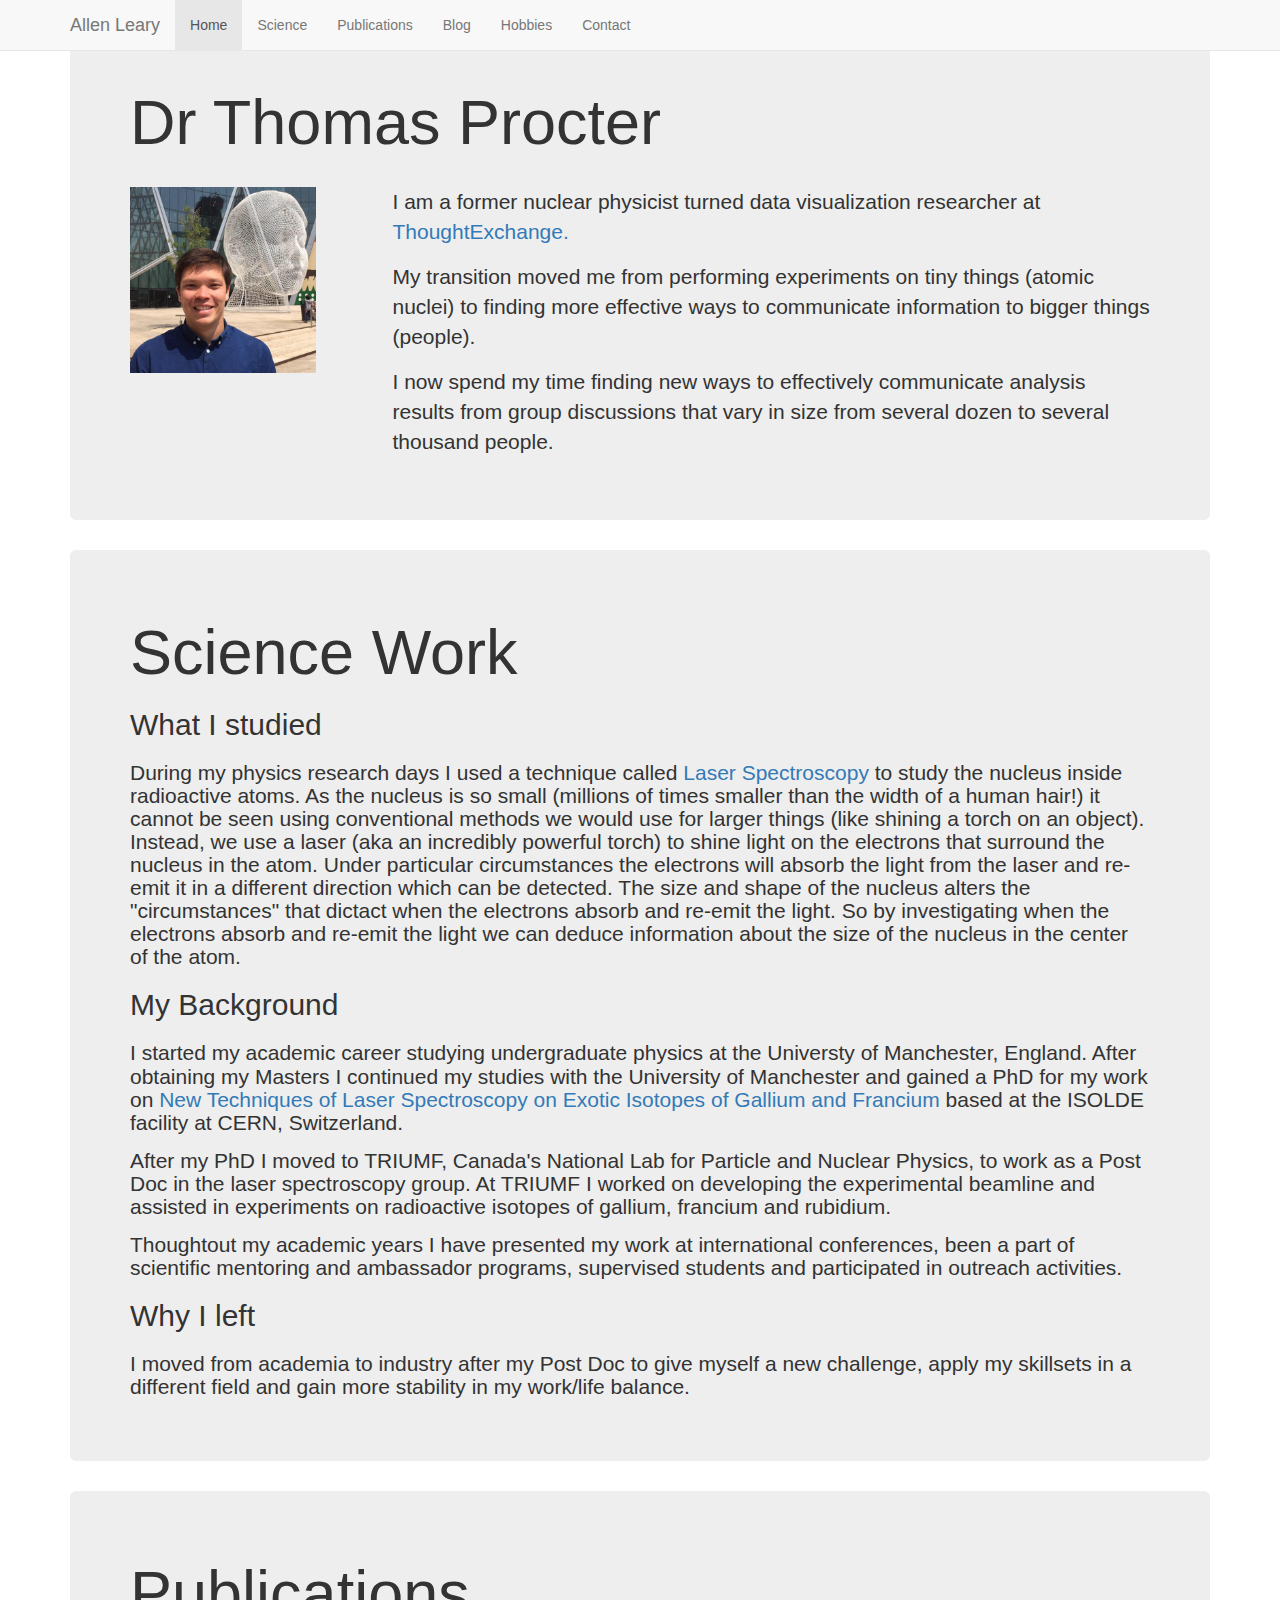
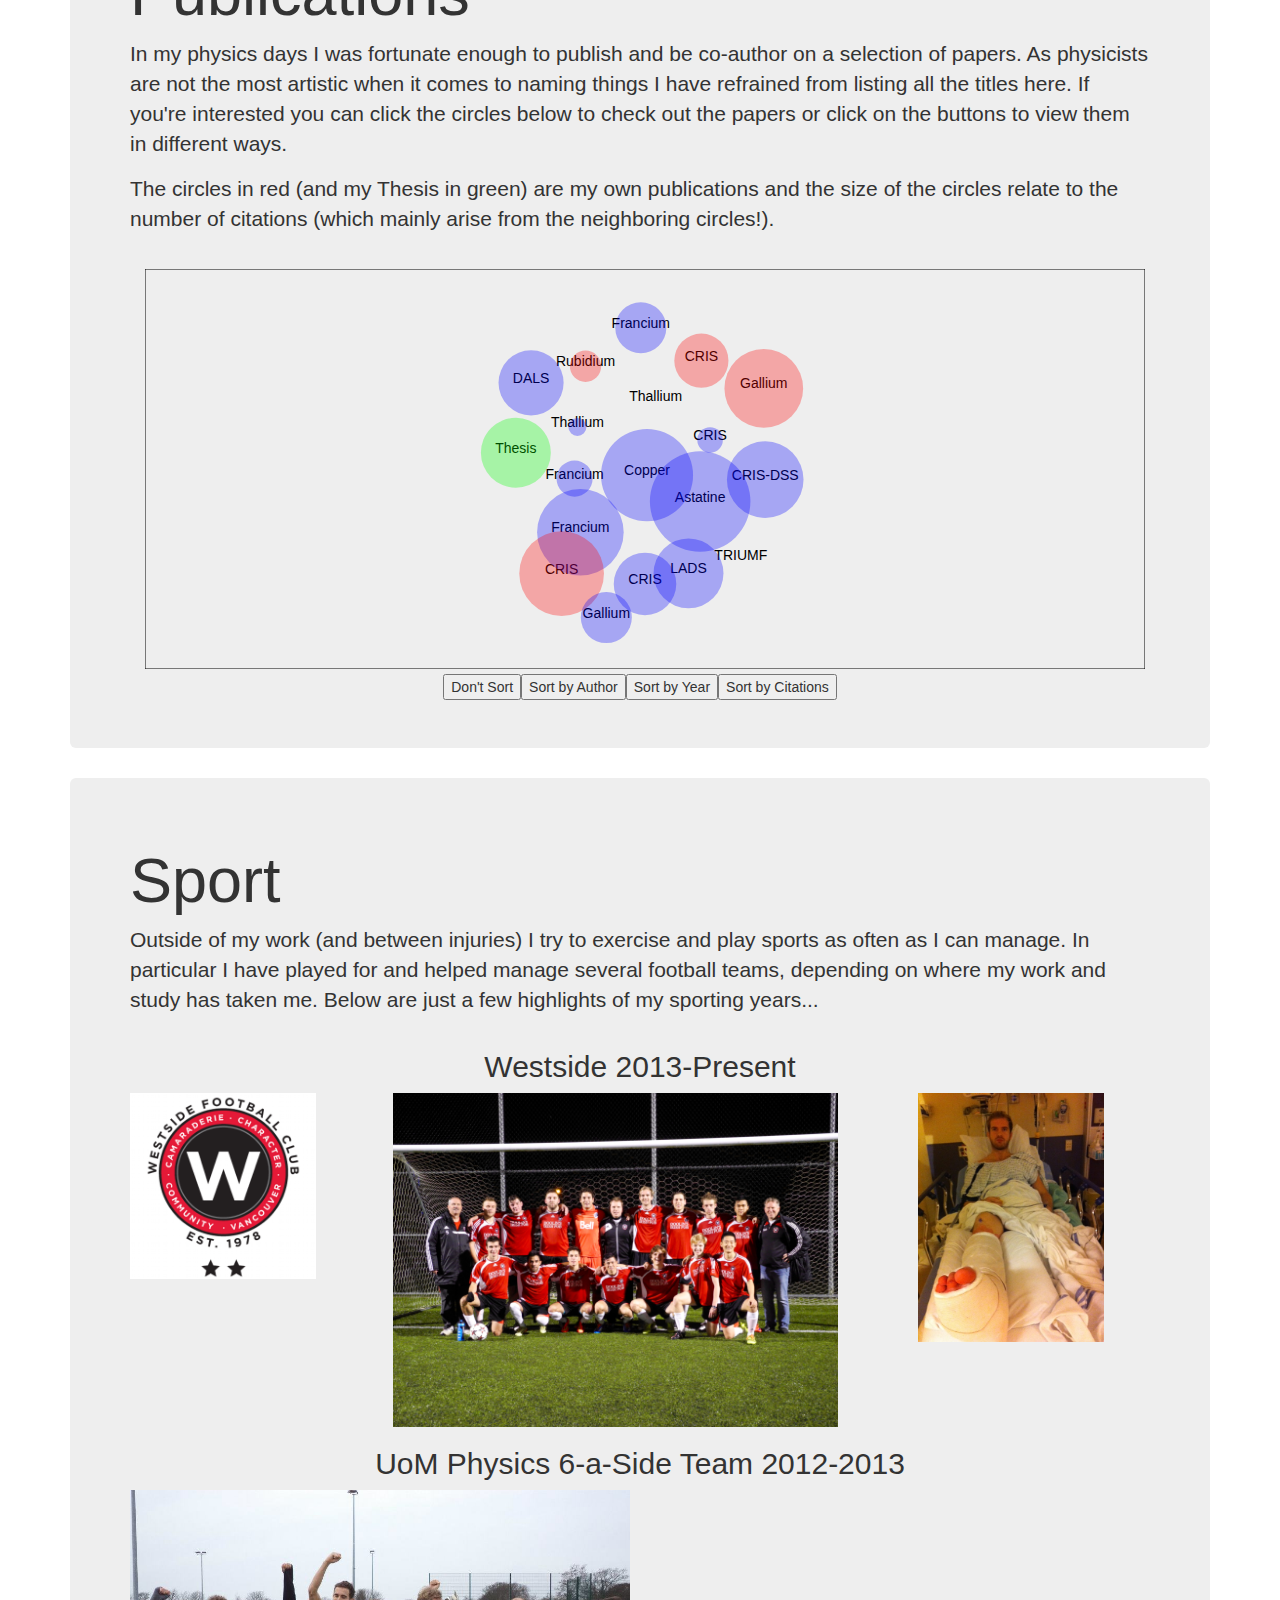
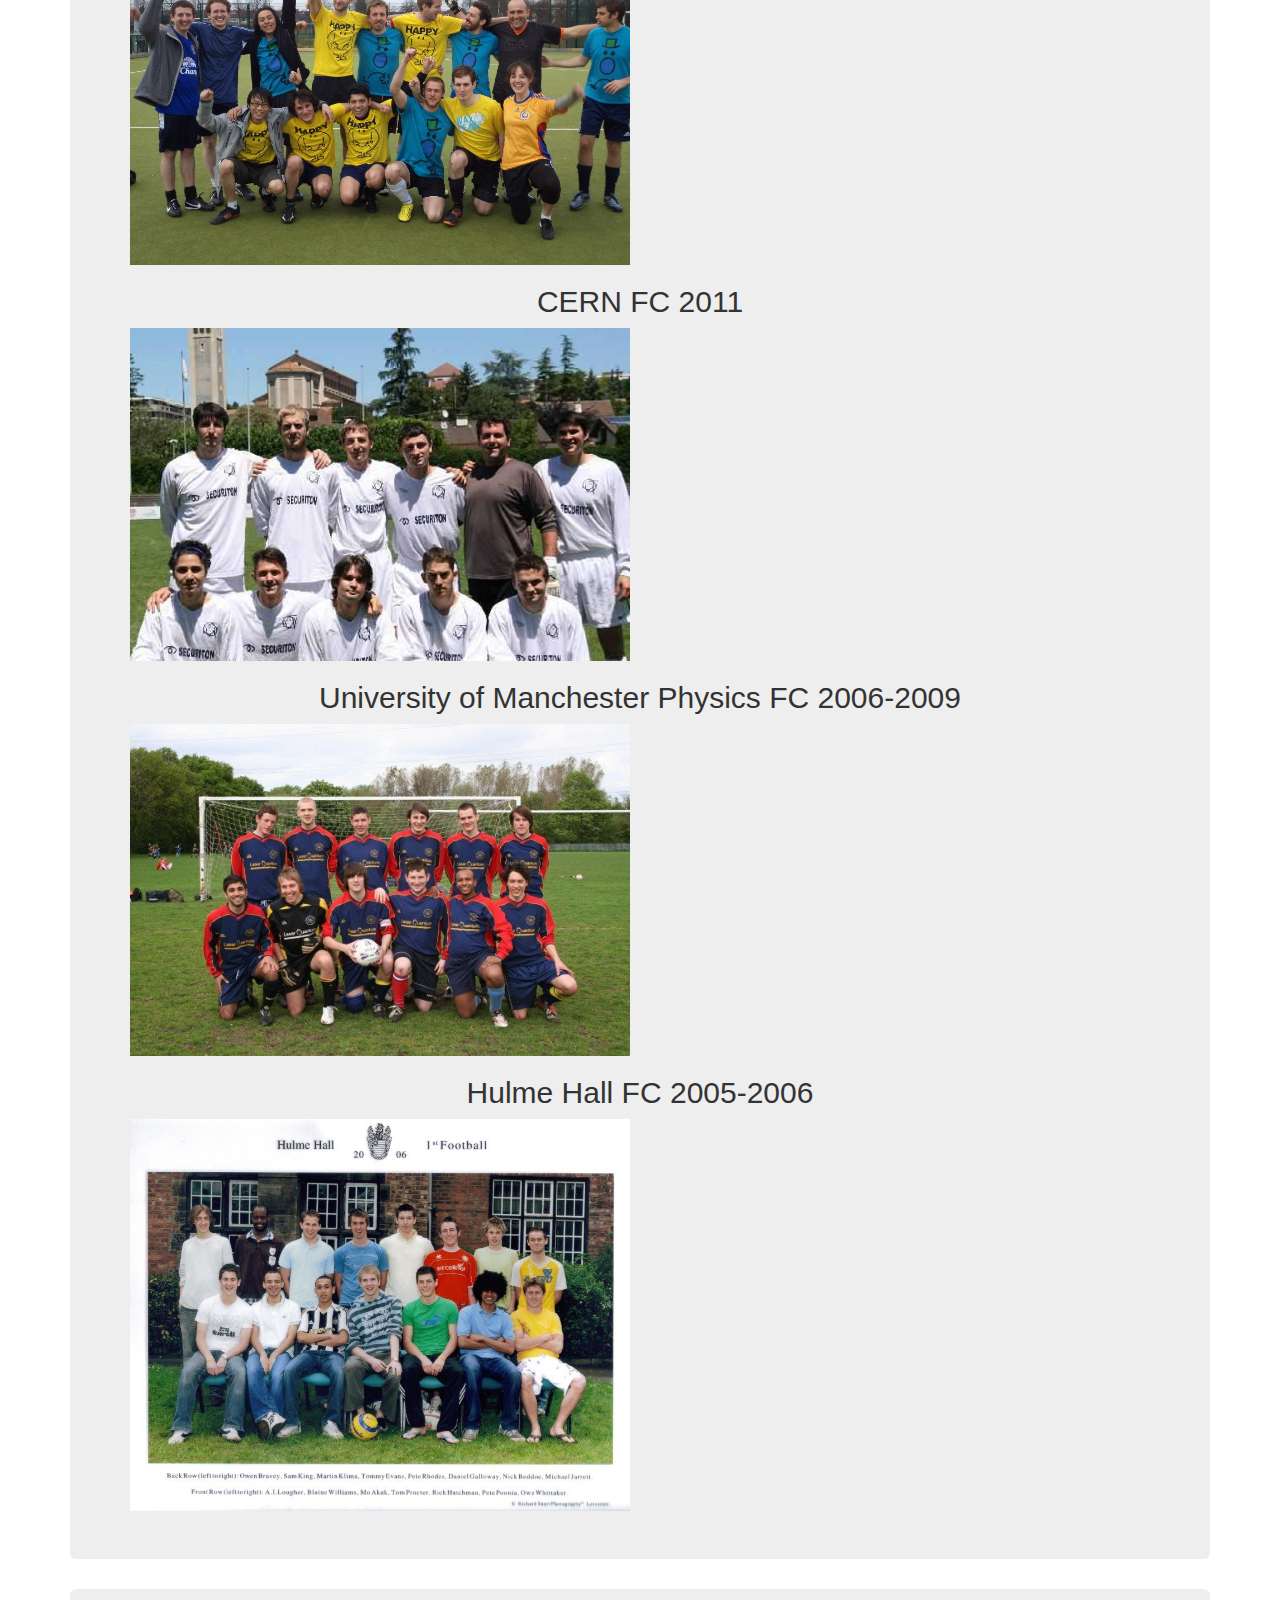
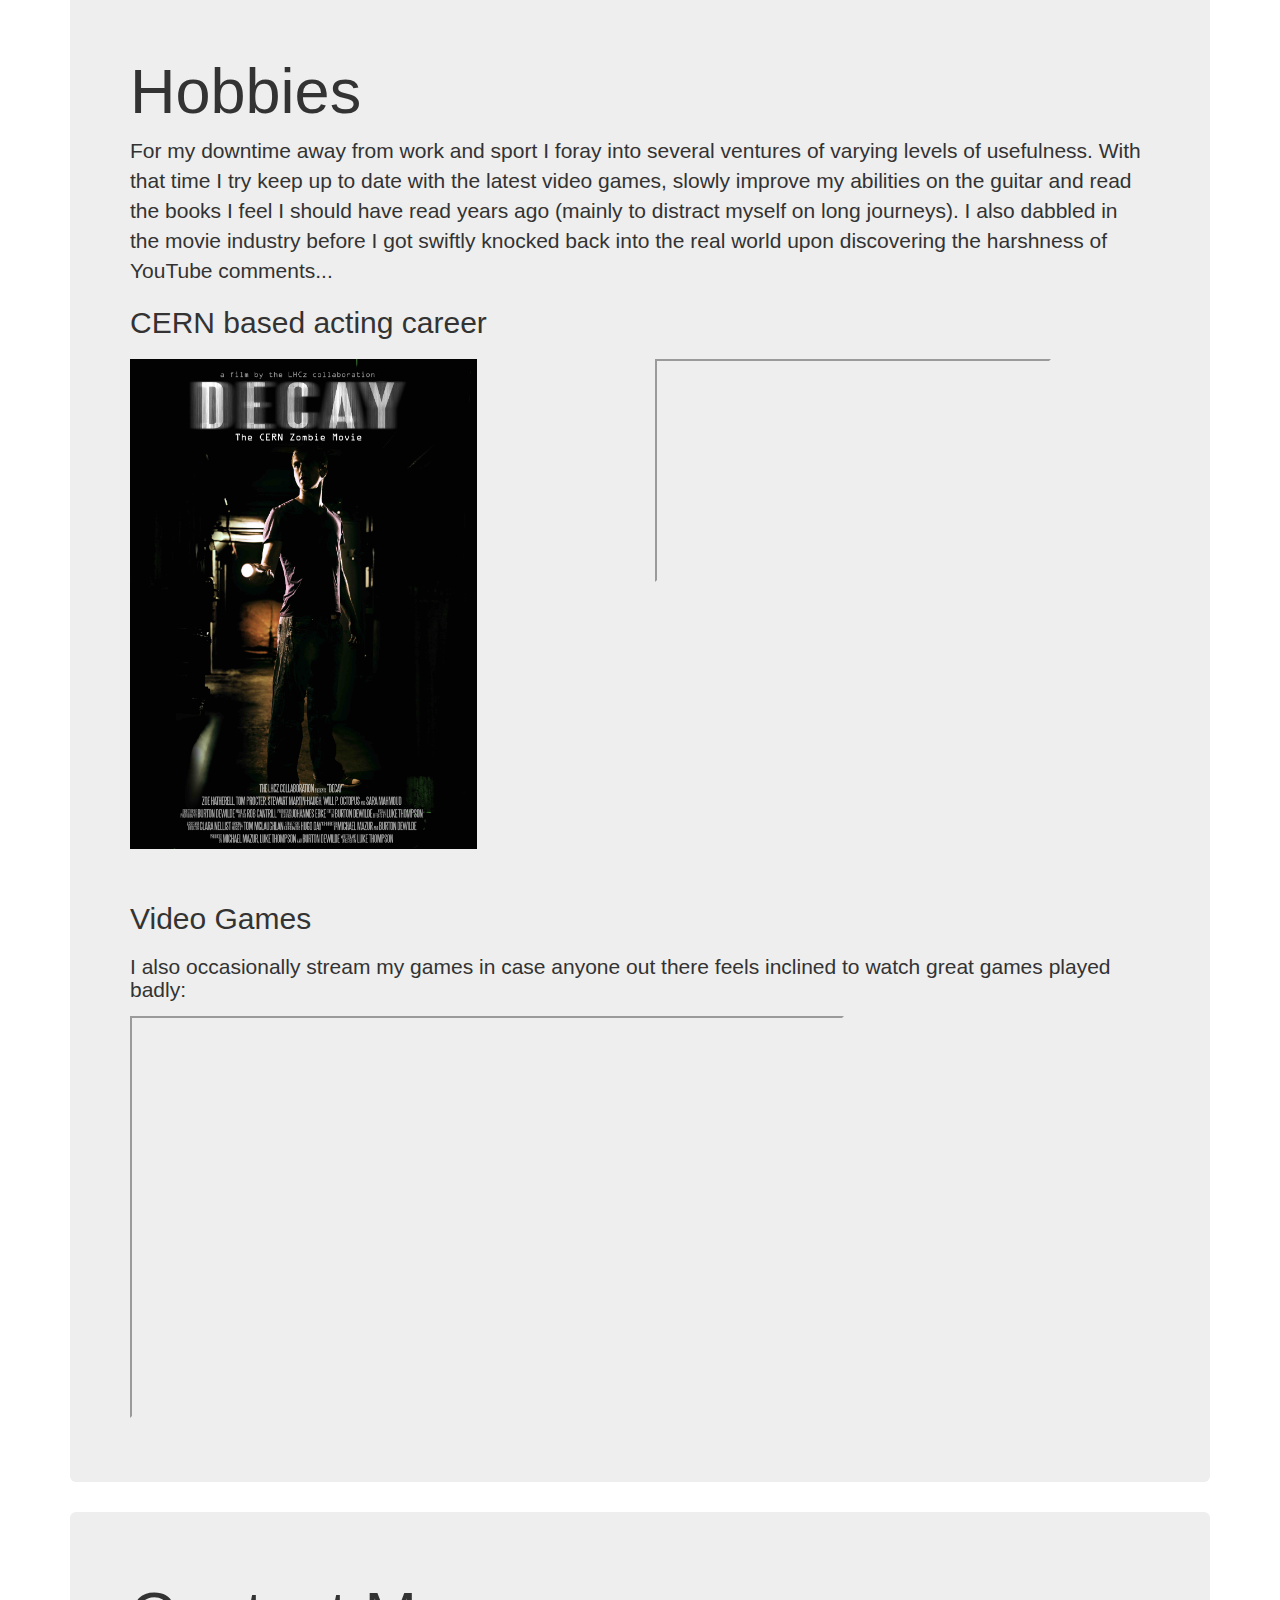
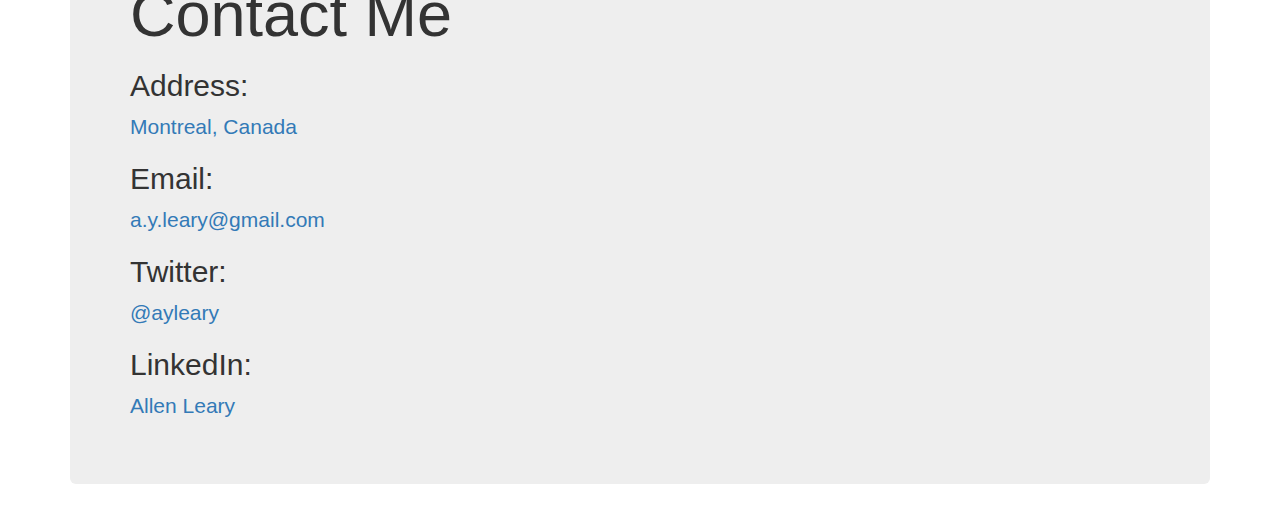
<file: index.html>
<!DOCTYPE html>
<html lang="en">
  <head>
    <meta charset="utf-8">
    <meta http-equiv="X-UA-Compatible" content="IE=edge">
    <meta name="viewport" content="width=device-width, initial-scale=1">
    <!-- The above 3 meta tags *must* come first in the head; any other head content must come *after* these tags -->
    <meta name="description" content="Website for Allen Leary">
    <meta name="author" content="Allen Leary">
    <link rel="icon" href="../../favicon.ico">

    <title>Allen Leary</title>

    <!-- Bootstrap core CSS -->
    <link href="css/bootstrap.css" rel="stylesheet">
    <!-- My CSS -->
    <link href="css/procter.css" rel="stylesheet">

    <!-- IE10 viewport hack for Surface/desktop Windows 8 bug -->
    <link href="css/ie10-viewport-bug-workaround.css" rel="stylesheet">

    <script src="js/ie-emulation-modes-warning.js"></script>

    <!-- HTML5 shim and Respond.js for IE8 support of HTML5 elements and media queries -->
    <!--[if lt IE 9]>
      <script src="https://oss.maxcdn.com/html5shiv/3.7.2/html5shiv.min.js"></script>
      <script src="https://oss.maxcdn.com/respond/1.4.2/respond.min.js"></script>
    <![endif]-->
  </head>

  <!-- create body with scroll features-->
  <body data-spy="scroll" data-target=".navbar" data-offset="50">

    <!-- Fixed navbar -->
    <nav class="navbar navbar-default navbar-fixed-top">
      <div class="container">
        <div class="navbar-header">
          <button type="button" class="navbar-toggle collapsed" data-toggle="collapse" data-target="#navbar" aria-expanded="false" aria-controls="navbar">
            <span class="sr-only">Toggle navigation</span>
            <span class="icon-bar"></span>
            <span class="icon-bar"></span>
            <span class="icon-bar"></span>
          </button>
          <a class="navbar-brand" href="#home">Allen Leary</a>
        </div>
        <div id="navbar" class="navbar-collapse collapse">
          <ul class="nav navbar-nav">
            <li><a href="#home">Home</a></li>
            <li><a href="#science">Science</a></li>
            <li><a href="#publications">Publications</a></li>
            <li><a href="#sport">Blog</a></li>
            <li><a href="#hobbies">Hobbies</a></li>
            <li><a href="#contact">Contact</a></li>
          </ul>
        </div><!--/.nav-collapse -->
      </div>
    </nav>

    <div class="container">

      <!-- Main component for a primary marketing message or call to action -->
      <div class="jumbotron" id="home">
        <h1><span title="Not the helpful kind that saves lives">Dr</span> Thomas Procter</h1>
      </br>
        <div class="row">
          <div class="col-md-3">
            <img class="facecenter" src="images/allenProfile.jpg" alt="Allen Leary" style="width:80%; max-width: 200px;">
          </div>
          <div class="col-md-9">
          <p>I am a former nuclear physicist turned data visualization researcher at <a target="_blank" href="https://thoughtexchange.com/about/our-team/">ThoughtExchange.</a></p>
          <p>My transition moved me from performing experiments on tiny things (atomic nuclei) to finding more effective ways to communicate information to bigger things (people).</p>
          <p>I now spend my time finding new ways to effectively communicate analysis results from group discussions that vary in size from several dozen to several thousand people.</p>
          </div>
        </div>
      </div>

      <div class="jumbotron" id="science">
        <h1>Science Work</h1>
        <h2>What I studied<h2>
        <p>During my physics research days I used a technique called <a target="_blank" href="http://hyperphysics.phy-astr.gsu.edu/hbase/optmod/laspec.html" >Laser Spectroscopy</a> to study the nucleus inside radioactive atoms.  As the nucleus is so small (millions of times smaller than the width of a human hair!) it cannot be seen using conventional methods we would use for larger things (like shining a torch on an object).  Instead, we use a laser (aka an incredibly powerful torch) to shine light on the electrons that surround the nucleus in the atom.  Under particular circumstances the electrons will absorb the light from the laser and re-emit it in a different direction which can be detected.  The size and shape of the nucleus alters the "circumstances" that dictact when the electrons absorb and re-emit the light.  So by investigating when the electrons absorb and re-emit the light we can deduce information about the size of the nucleus in the center of the atom.</p>

        <h2>My Background<h2>
        <p>I started my academic career studying undergraduate physics at the Universty of Manchester, England.  After obtaining my Masters I continued my studies with the University of Manchester and gained a PhD for my work on <a target="_blank" href="https://cds.cern.ch/record/1551521/files/CERN-THESIS-2013-040.pdf">New Techniques of Laser Spectroscopy on Exotic Isotopes of Gallium and Francium</a> based at the ISOLDE facility at CERN, Switzerland.</p>

        <p>After my PhD I moved to TRIUMF, Canada's National Lab for Particle and Nuclear Physics, to work as a Post Doc in the laser spectroscopy group.  At TRIUMF I worked on developing the experimental beamline and assisted in experiments on radioactive isotopes of gallium, francium and rubidium.</p>

        <p>Thoughtout my academic years I have presented my work at international conferences, been a part of scientific mentoring and ambassador programs, supervised students and participated in outreach activities.</p>

        <h2>Why I left<h2>
        <p>I moved from academia to industry after my Post Doc to give myself a new challenge, apply my skillsets in a different field and gain more stability in my work/life balance.</p> 
      </div>

      <div class="jumbotron" id="publications">
        <h1>Publications</h1>
        <p>In my physics days I was fortunate enough to publish and be co-author on a selection of papers.  As physicists are not the most artistic when it comes to naming things I have refrained from listing all the titles here.  If you're interested you can click the circles below to check out the papers or click on the buttons to view them in different ways.</p>
        <p>The circles in red (and my Thesis in green) are my own publications and the size of the circles relate to the number of citations (which mainly arise from the neighboring circles!).</p>
        </br>
        <div class = "container" id="canvas"></div>
        <div id="xbuttons" class ="buttons text-center"></div>
      </div>

      <div class="jumbotron" id="sport">
        <h1>Sport</h1>
        <p>Outside of my work (and between injuries) I try to exercise and play sports as often as I can manage.  In particular I have played for and helped manage several football teams, depending on where my work and study has taken me.  Below are just a few highlights of my sporting years...</p>
        <div class="row">
          <div class="col-md-12" style="text-align:center;">
            <h2>Westside 2013-Present</h2>
          </div>
          <div class="col-md-3">
            <img class="center" src="images/westside-logo.png" alt="Westside" style="width:80%; max-width: 300px">
          </div>
          <div class="col-md-6">
            <img class="center" src="images/westside.jpg" alt="Westside" style="width:90%; max-width: 500px">
          </div>
          <div class="col-md-3">
            <img class="center" src="images/hospital.jpg" alt="Broken Leg Hospital" style="width:80%;; max-width: 300px">
          </div>
        </div>
        <div class="row">
          <div class="col-md-12" style="text-align:center;">
            <h2>UoM Physics 6-a-Side Team 2012-2013</h2>
          </div>
          <div class="col-md-12">
            <img class="center" src="images/scienceball.jpg" alt="Bubble Chamber" style="width:80%; max-width: 500px">
          </div>
        </div>
        <div class="row">
          <div class="col-md-12" style="text-align:center;">
            <h2>CERN FC 2011</h2>
          </div>
          <div class="col-md-12">
            <img class="center" src="images/CERN-FC.jpg" alt="CERN FC" style="width:80%; max-width: 500px">
          </div>
        </div>
        <div class="row">
          <div class="col-md-12" style="text-align:center;">
            <h2>University of Manchester Physics FC 2006-2009</h2>
          </div>
          <div class="col-md-12">
            <img class="center" src="images/physics.jpg" alt="Physics FC" style="width:80%; max-width: 500px">
          </div>
        </div>
        <div class="row">
          <div class="col-md-12" style="text-align:center;">
            <h2>Hulme Hall FC 2005-2006</h2>
          </div>
          <div class="col-md-12">
            <img class="center" src="images/hulmehall2.png" alt="CERN FC" style="width:80%; max-width: 500px">
          </div>
        </div>
      </div>

      <div class="jumbotron" id="hobbies">
        <h1>Hobbies</h1>
        <p>For my downtime away from work and sport I foray into several ventures of varying levels of usefulness.  With that time I try keep up to date with the latest video games, slowly improve my abilities on the guitar and read the books I feel I should have read years ago (mainly to distract myself on long journeys).  I also dabbled in the movie industry before I got swiftly knocked back into the real world upon discovering the harshness of YouTube comments...</p>
        <h2>CERN based acting career<h2>
        <div class ="row">
          <div class="col-md-6">
            <a target="_blank" href="http://www.decayfilm.com">
              <img class="postercenter" src="images/decay.jpg" alt="Decay Poster" style="width:70%; max-width:400px;">
            </a>
            <div class="hidden-lg hidden-md">&nbsp;</div>
          </div>
          <div class="col-md-6" id="decaycol">
            <iframe id="decay" class="center" src="http://www.youtube.com/embed/n-NwLUPZWZc"></iframe>
          </div>
        </div>
      </br>
      <h2>Video Games<h2>
      <p>I also occasionally stream my games in case anyone out there feels inclined to watch great games played badly:</p>
      <iframe id="twitch" class="center" src="http://www.twitch.tv/procky1000/embed"></iframe>
      </div>

      <div class="jumbotron" id="contact">
        <h1>Contact Me</h1>
        <h2>Address:</h2>
        <p><a target="_blank" href="https://www.google.ca/maps/place/Montreal">Montreal, Canada</a></p>
        <h2>Email:</h2>
        <p><a href="mailto:a.y.leary@gmail.com?subject=Email to Allen Leary">a.y.leary@gmail.com</a></p>
        <h2>Twitter:</h2>
        <p><a target="_blank" href="https://twitter.com/ayleary" >@ayleary</a></p>
        <h2>LinkedIn:</h2>
        <p><a target="_blank" href="https://www.linkedin.com/in/allen-leary-1b528682/" >Allen Leary</a></p>
      </div>

    </div> <!-- /container -->


    <!-- Bootstrap core JavaScript
    ================================================== -->
    <!-- Placed at the end of the document so the pages load faster -->
    <script src="https://ajax.googleapis.com/ajax/libs/jquery/1.11.3/jquery.min.js"></script>
    <script>window.jQuery || document.write('<script src="../../assets/js/vendor/jquery.min.js"><\/script>')</script>
    <script src="js/bootstrap.min.js"></script>
    <script src="js/d3.min.js"></script>
    <!-- IE10 viewport hack for Surface/desktop Windows 8 bug -->
    <script src="js/ie10-viewport-bug-workaround.js"></script>
    <!-- script for publications viz -->
    <script src="js/publications.js" charset="utf-8"></script>
    <script>
      d3.json("/data/publications.json", function(data) {
        console.log(data);
        showCitations(data);
      });

      var cw = $('#decaycol').width()*0.8;
      var cw2 = $('#hobbies').width()*0.7;
      $('#decay').css({'width':cw+'px'});
      $('#decay').css({'height':(cw*9/16)+'px'});
      $('#twitch').css({'width':cw2+'px'});
      $('#twitch').css({'height':(cw2*9/16)+'px'});

      $(window).on('resize', function(){
        var cw = $('#decaycol').width()*0.8;
        var cw2 = $('#hobbies').width()*0.7;
        $('#decay').css({'width':cw+'px'});
        $('#decay').css({'height':(cw*9/16)+'px'});
        $('#twitch').css({'width':cw2+'px'});
        $('#twitch').css({'height':(cw2*9/16)+'px'});
});

    </script>
  </body>
</html>
</file>
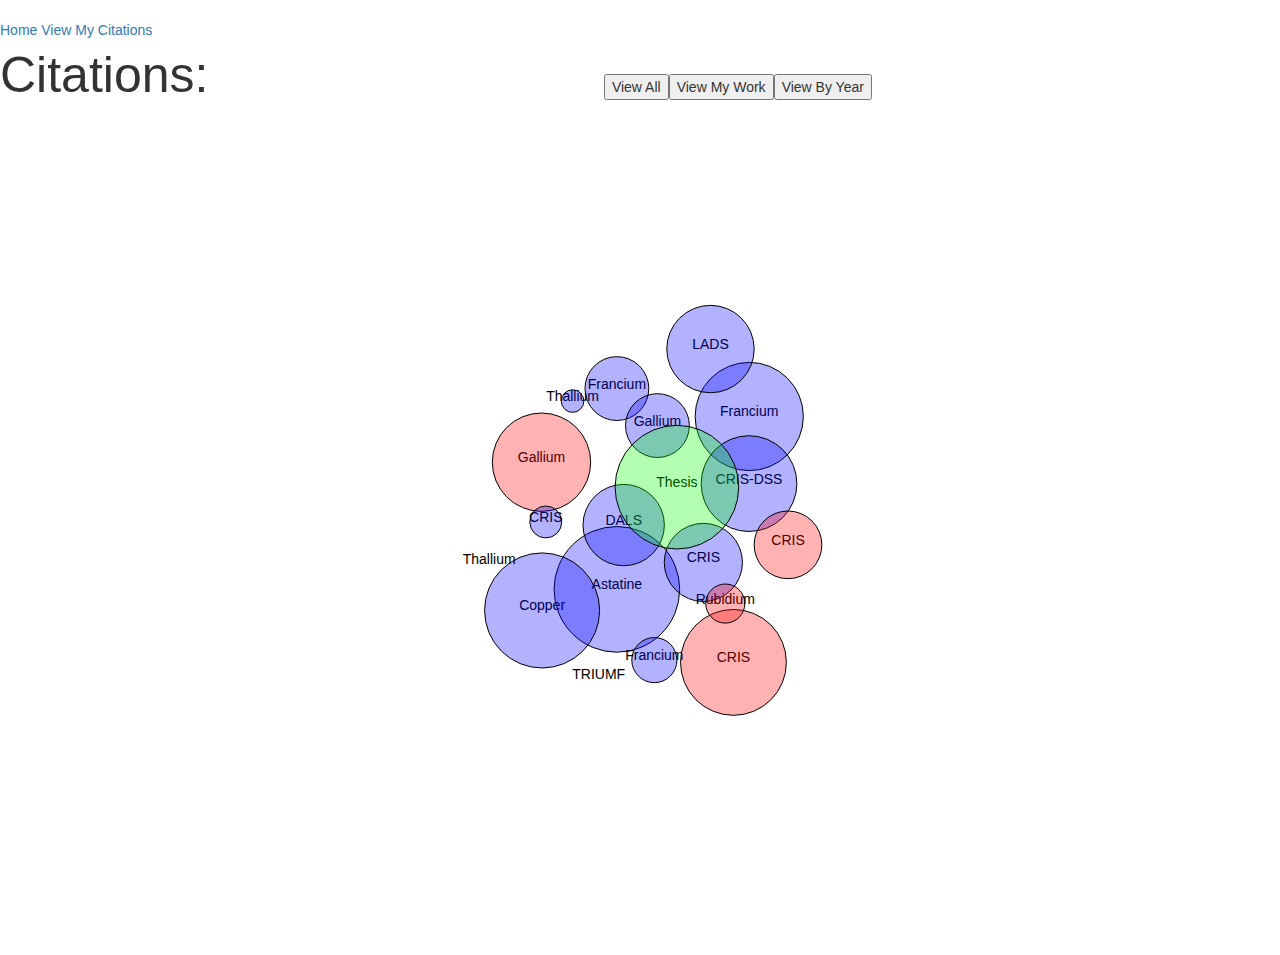
<file: citations.html>
<!DOCTYPE html>
<meta charset="utf-8">
<html xmlns:xlink="http://www.w3.org/1999/xlink">
	<head>
		<title>Citations</title>
		<link rel="stylesheet" type="text/css" href="css/bootstrap.css"/>
		<link rel="stylesheet" type="text/css" href="css/procter.css"/>	
		<script src="js/d3.min.js" charset="utf-8"></script>
		<script src="js/jquery-1.12.0.min.js" charset="utf-8"></script>
		<script src="js/citations.js" charset="utf-8"></script>
	</head>
	<body>
		<div class="maincolumn">
			<a href="index.html">Home</a>
			<a href="citations.html">View My Citations</a>
			<div class="title">Citations:</div>
		</div>
		<script>
			d3.json("/data/citations.json", function(data) {
  			console.log(data);
  			showCitations(data);
			});
		</script>
	</body>
</html>
</file>
<file: css/procter.css>
.title{
	font-size: 50px;
	height: 50px;
}

body{
	margin-top: 20px;
}

@media (min-width:0px){
	.maincolumn{
		display:inline-block;
		width:480px;
	}
	.secondcolumn{
		display: none;
	}
}

@media (min-width:850px){
	.maincolumn{
		display:inline-block;
		width:600px;
	}
	.secondcolumn{
		display:inline-block;
		width:200px;
	}
}

.button {
	stroke-width: 1.5;
}
</file>
<file: css/ie10-viewport-bug-workaround.css>
/*!
 * IE10 viewport hack for Surface/desktop Windows 8 bug
 * Copyright 2014-2015 Twitter, Inc.
 * Licensed under MIT (https://github.com/twbs/bootstrap/blob/master/LICENSE)
 */

/*
 * See the Getting Started docs for more information:
 * http://getbootstrap.com/getting-started/#support-ie10-width
 */
@-webkit-viewport { width: device-width; }
@-moz-viewport    { width: device-width; }
@-ms-viewport     { width: device-width; }
@-o-viewport      { width: device-width; }
@viewport         { width: device-width; }
</file>
